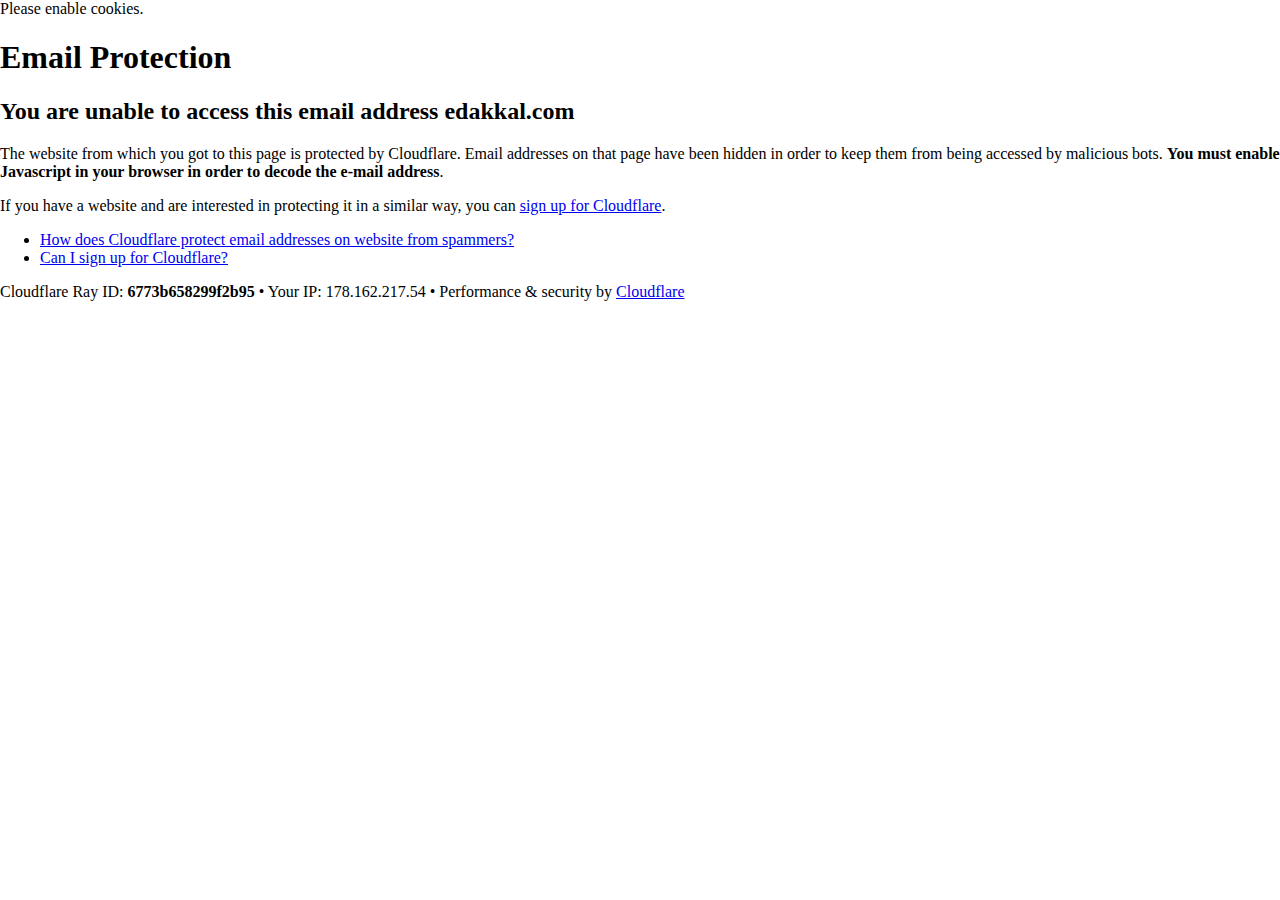
<file: cdn-cgi/l/email-protection/index.html>
<!DOCTYPE html>
<!--[if lt IE 7]> <html class="no-js ie6 oldie" lang="en-US"> <![endif]--><!--[if IE 7]>    <html class="no-js ie7 oldie" lang="en-US"> <![endif]--><!--[if IE 8]>    <html class="no-js ie8 oldie" lang="en-US"> <![endif]--><!--[if gt IE 8]><!--><html class="no-js" lang="en-US"> <!--<![endif]-->
<head>
<title>Email Protection | Cloudflare</title>
<meta charset="UTF-8">
<meta http-equiv="Content-Type" content="text/html; charset=UTF-8">
<meta http-equiv="X-UA-Compatible" content="IE=Edge,chrome=1">
<meta name="robots" content="noindex, nofollow">
<meta name="viewport" content="width=device-width,initial-scale=1">
<link rel="stylesheet" id="cf_styles-css" href="https://edakkal.com/cdn-cgi/styles/cf.errors.css" type="text/css" media="screen,projection">
<!--[if lt IE 9]><link rel="stylesheet" id='cf_styles-ie-css' href="/cdn-cgi/styles/cf.errors.ie.css" type="text/css" media="screen,projection" /><![endif]-->
<style type="text/css">body{margin:0;padding:0}</style>


<!--[if gte IE 10]><!-->
<script>
  if (!navigator.cookieEnabled) {
    window.addEventListener('DOMContentLoaded', function () {
      var cookieEl = document.getElementById('cookie-alert');
      cookieEl.style.display = 'block';
    })
  }
</script>
<!--<![endif]-->


</head>
<body>
  <div id="cf-wrapper">
    <div class="cf-alert cf-alert-error cf-cookie-error" id="cookie-alert" data-translate="enable_cookies">Please enable cookies.</div>
    <div id="cf-error-details" class="cf-error-details-wrapper">
      <div class="cf-wrapper cf-header cf-error-overview">
        <h1 data-translate="block_headline">Email Protection</h1>
        <h2 class="cf-subheadline"><span data-translate="unable_to_access">You are unable to access this email address</span> edakkal.com</h2>
      </div><!-- /.header -->

      <div class="cf-section cf-wrapper">
        <div class="cf-columns two">
          <div class="cf-column">
            <p>The website from which you got to this page is protected by Cloudflare. Email addresses on that page have been hidden in order to keep them from being accessed by malicious bots. <strong>You must enable Javascript in your browser in order to decode the e-mail address</strong>.</p>
            <p>If you have a website and are interested in protecting it in a similar way, you can <a rel="noopener noreferrer" href="https://www.cloudflare.com/sign-up?utm_source=email_protection">sign up for Cloudflare</a>.</p>
          </div>

          <div class="cf-column">
            <div class="grid_4">
              <div class="rail">
                  <div class="panel">
                      <ul class="nobullets">
                        <li><a rel="noopener noreferrer" class="modal-link-faq" href="https://support.cloudflare.com/hc/en-us/articles/200170016-What-is-Email-Address-Obfuscation-">How does Cloudflare protect email addresses on website from spammers?</a></li>
                        <li><a rel="noopener noreferrer" class="modal-link-faq" href="https://support.cloudflare.com/hc/en-us/categories/200275218-Getting-Started">Can I sign up for Cloudflare?</a></li>
                    </ul>
                </div>
              </div>
            </div>
          </div>
        </div>
      </div><!-- /.section -->

      <div class="cf-error-footer cf-wrapper w-240 lg:w-full py-10 sm:py-4 sm:px-8 mx-auto text-center sm:text-left border-solid border-0 border-t border-gray-300">
  <p class="text-13">
    <span class="cf-footer-item sm:block sm:mb-1">Cloudflare Ray ID: <strong class="font-semibold">6773b658299f2b95</strong></span>
    <span class="cf-footer-separator sm:hidden">&bull;</span>
    <span class="cf-footer-item sm:block sm:mb-1"><span>Your IP</span>: 178.162.217.54</span>
    <span class="cf-footer-separator sm:hidden">&bull;</span>
    <span class="cf-footer-item sm:block sm:mb-1"><span>Performance &amp; security by</span> <a rel="noopener noreferrer" href="https://www.cloudflare.com/5xx-error-landing" id="brand_link" target="_blank">Cloudflare</a></span>
    
  </p>
</div><!-- /.error-footer -->


    </div><!-- /#cf-error-details -->
  </div><!-- /#cf-wrapper -->

  <script type="text/javascript">
  window._cf_translation = {};
  
  
</script>

</body>
</html>
</file>
